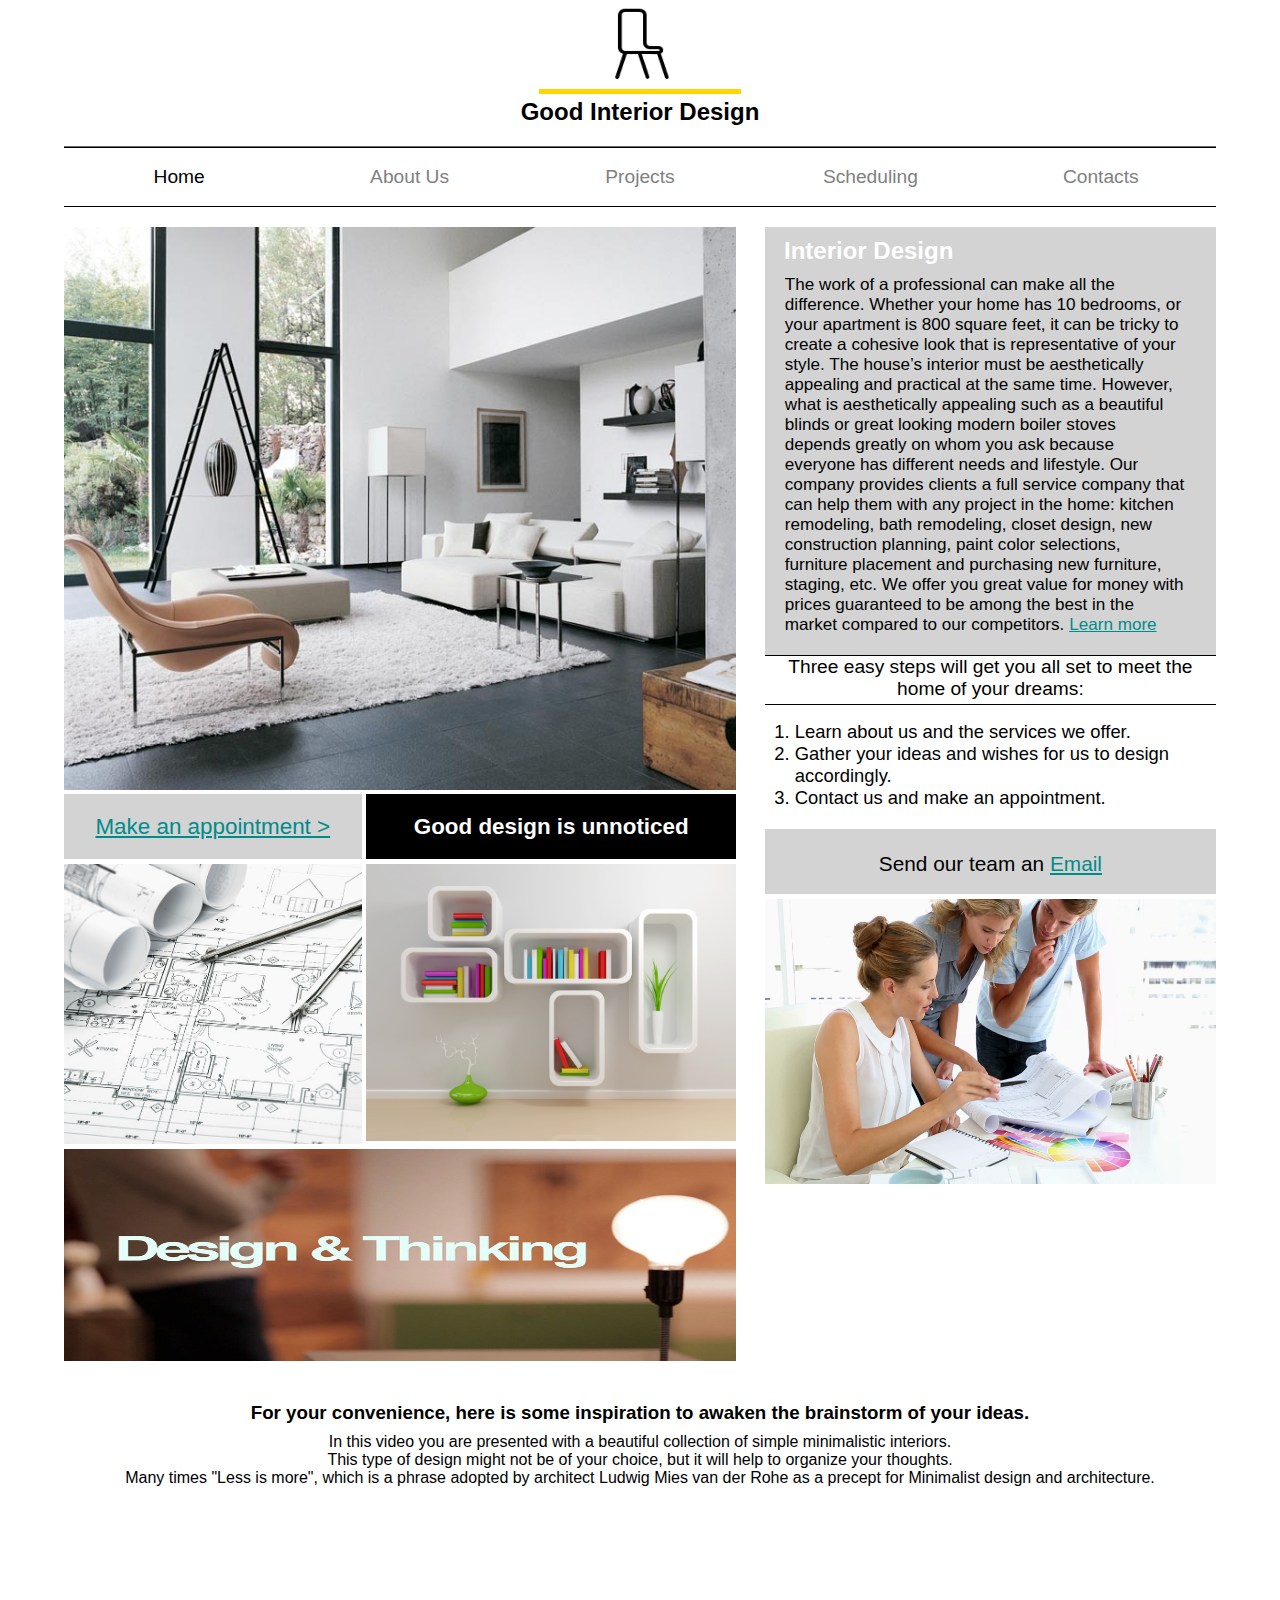
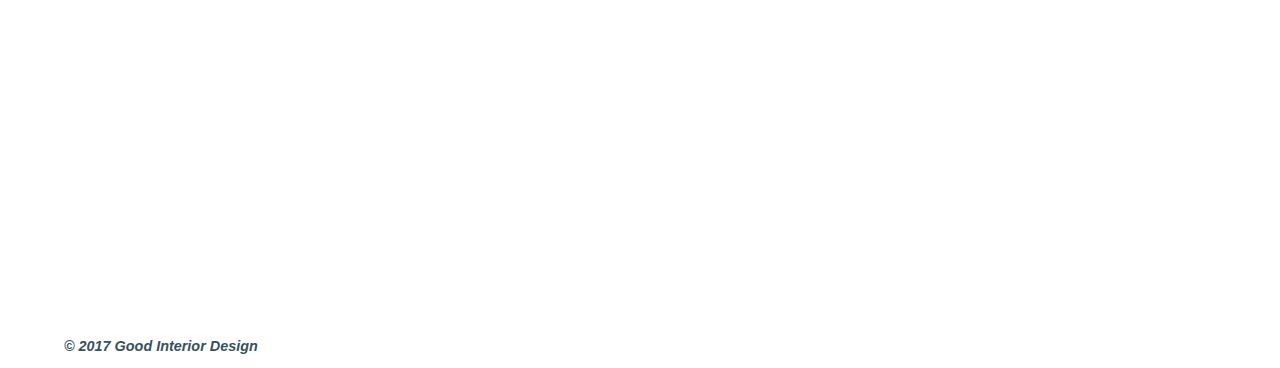
<file: index.html>
<!DOCTYPE html>
<html lang="en">
<!--head section with style sheets and files for mobile menu--> 	
	<head>
<!-- Name: Iryna Shostsik
 	  Current Date: 04/26/2017 
	  Class.section: CGS1821.001
	  Assignment: Final Project
	  Language: HTML5
	  Purpose: Create a mobile version of "Good Interior Design Firm" using jQuery mobile
	  Includes: main.css, littlechair.png, livingroom.jpeg, drafts.jpg, 
	            minimalisticwall.jpg, think.jpg, designers.jpg, normalize.css
 -->			
	<meta charset="utf-8">
	<meta name="viewport" content="width=device-width, initial-scale=1">
	<title>Interior Design Firm: Home Page</title>
	<link rel="stylesheet" href="styles/normalize.css">
	<link rel="stylesheet" href="styles/main.css">
	<link rel="stylesheet" href="styles/slicknav.css">
	<script src="https://code.jquery.com/jquery-2.1.3.min.js"></script>
	<script src="js/jquery.slicknav.min.js"></script>
	<script type="text/javascript">
		$(document).ready(function(){
			$('#nav_menu').slicknav({prependTo:"#mobile_menu"});
		});
	</script>
	
	</head>
	
	<body>
		<header>
				
<!--little chair logo uses an image map to navigate to home page from other pages-->

			<div><img src="images/littlechair.png" alt="Little Chair Logo" width="87" height="78" usemap="#chair"></div>
			<map name="chair">
            <area href="index.html" alt="Home Page" title="Home Page" shape="circle" coords="43,39,69">
        </map>        
			<h2>Good Interior Design</h2>
		</header>
		
<!-- navigation menu that links to 2 more pages, the other links go to the home page-->		
		<nav id="mobile_menu"> </nav>
		<nav id="nav_menu">
		<ul>
			<li><a href="index.html" class="current">Home</a></li>
			<li><a href="aboutus.html">About Us</a></li>
			<li><a href="projects.html">Projects</a></li>
			<li><a href="scheduling.html">Scheduling</a></li>
			<li><a href="contacts.html">Contacts</a></li>
		</ul>
		</nav>	
		
		<main>
<!--the main section has a two-column layout-->		

<script type="text/javascript">
<!--
if (screen.width <= 767) {
document.location = "http://home.ite.sfcollege.edu/~iryna.shostsik/cgs1821/projects/project4/interior_mobile.html";
}
//-->
</script>


	
		<section>
			<img src="images/livingroom.jpeg" alt="Living Room Design" width="700">
			<a href="scheduling.html">Make an appointment ></a><h2>Good design is unnoticed</h2>
			<img id="img1" src="images/drafts.jpg" alt="Drafts" width="310"> 
			<img id="img2" src="images/minimalisticwall.jpg" alt="Minimalistic Wall Design" width="385">
			<img id="img3" src="images/think.jpg" alt="Design and Thinking">
		</section>
		<aside>
			<h2>Interior Design</h2>
			<p id="p1">The work of a professional can make all the difference. 
			   Whether your home has 10 bedrooms, or your apartment is 800 square feet,
			   it can be tricky to create a cohesive look that is representative of your style.
			   The house’s interior must be aesthetically appealing and practical at the same time. 
			   However, what is aesthetically appealing such as a beautiful blinds or great looking 
			   modern boiler stoves depends greatly on whom you ask because everyone has different needs and lifestyle. 
			   Our company provides clients a full service company that can help them with any project in the home:
			   kitchen remodeling, bath remodeling, closet design, new construction planning, paint color selections,
			   furniture placement and purchasing new furniture, staging, etc. We offer you great value for money with
			   prices guaranteed to be among the best in the market compared to our competitors.
			    <a href="aboutus.html">Learn more</a></p>
			   <p id="p2">Three easy steps will get you all set to meet the home of your dreams:<br></p>
			   	<ol>
			   		<li>Learn about us and the services we offer.</li>
			   		<li>Gather your ideas and wishes for us to design accordingly.</li>
			   		<li>Contact us and make an appointment.</li>
			   	</ol>

			   <p id="p3">Send our team an
			   <a href="mailto:interiordesign.com?cc=interiordesign.com&subject=Questions&nbsp;">Email</a></p> 
			   <img src="images/designers.jpg" alt="Designers Group" width="470">
			  
		</aside>
		
	
		<div><h3>For your convenience, here is some inspiration to awaken the brainstorm of your ideas.</h3>
		<p>In this video you are presented with a beautiful collection of simple minimalistic interiors.<br>
			This type of design might not be of your choice, but it will help to organize your thoughts.<br>
			Many times "Less is more", which is a phrase adopted by architect Ludwig Mies van der Rohe
		    as a precept for Minimalist design and architecture.<br>
		</p>
			<embed src="https://youtube.com/embed/x92QVb0m5j4" width="600" height="400">
		</div>	
		
		</main>

<!--the footer of the page-->		
		<footer>
		<p>&copy; 2017 Good Interior Design </p>
	</footer>
	</body>
</html>
</file>
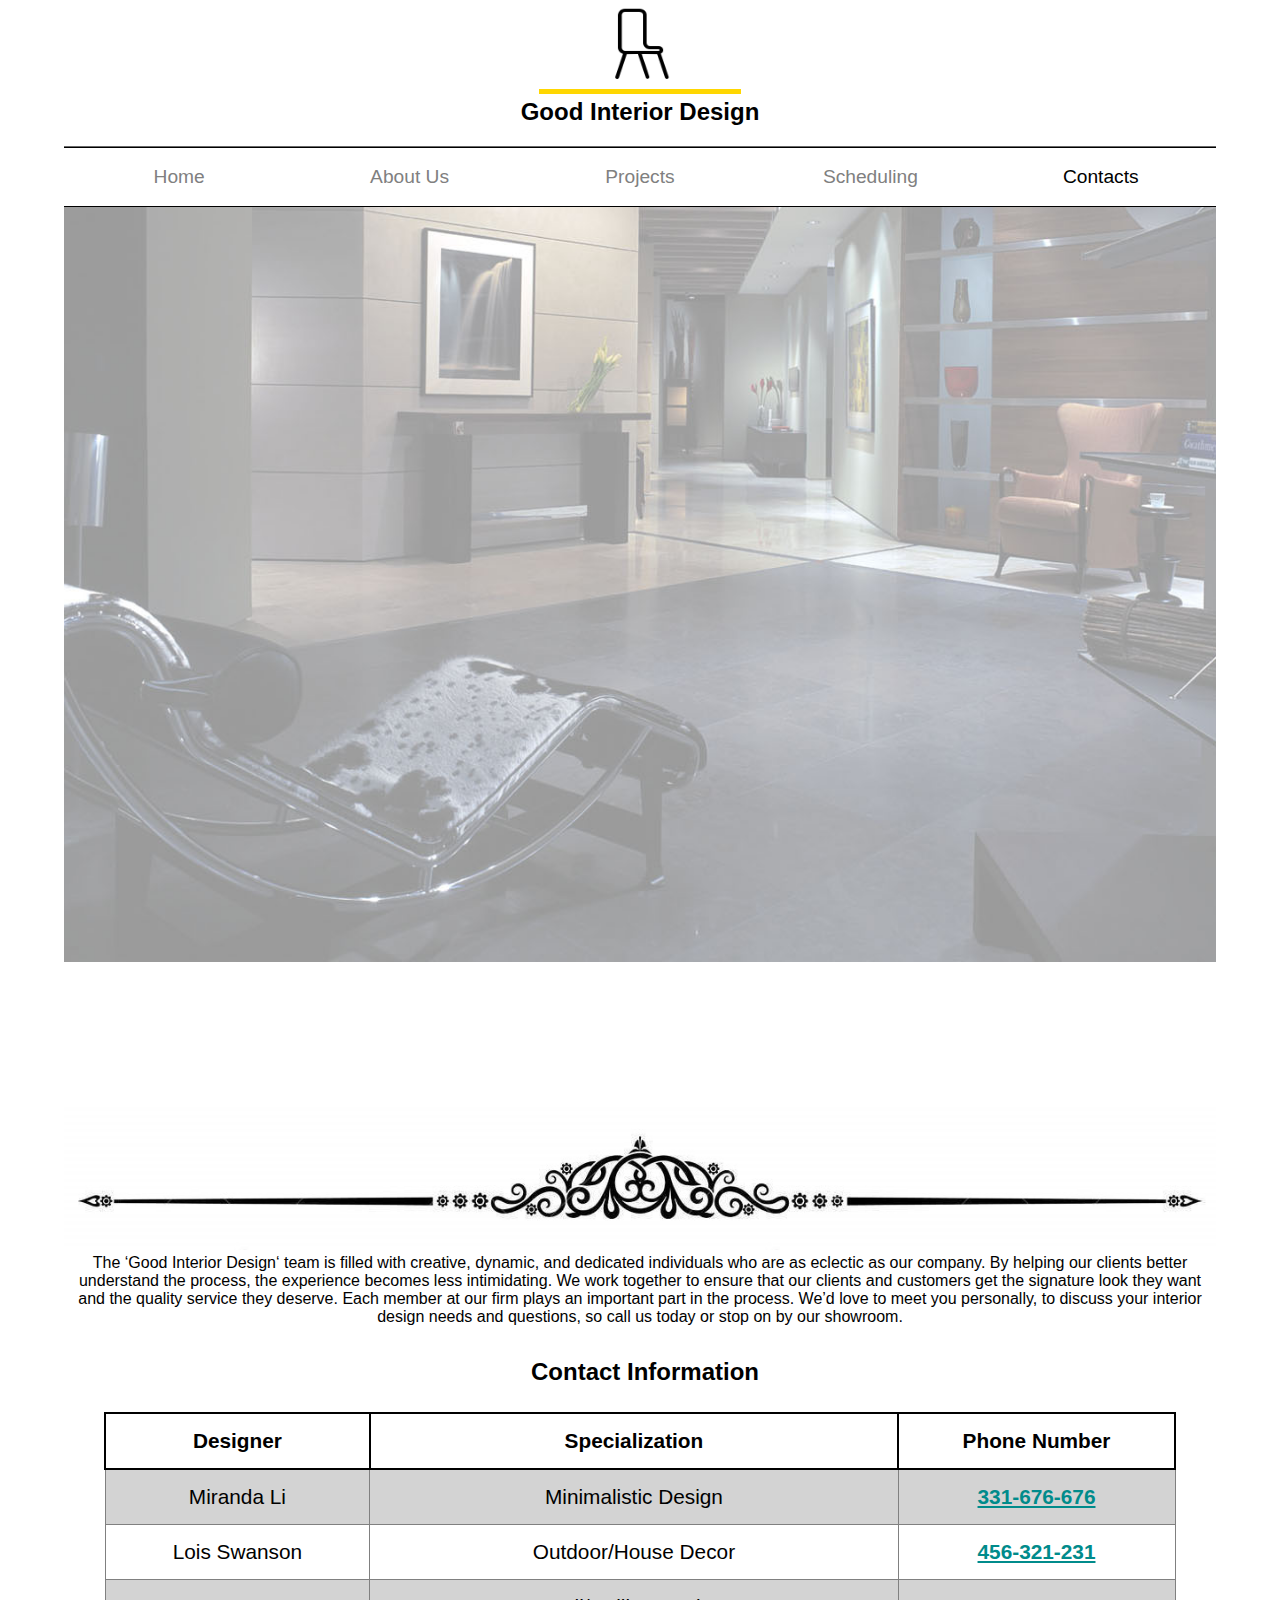
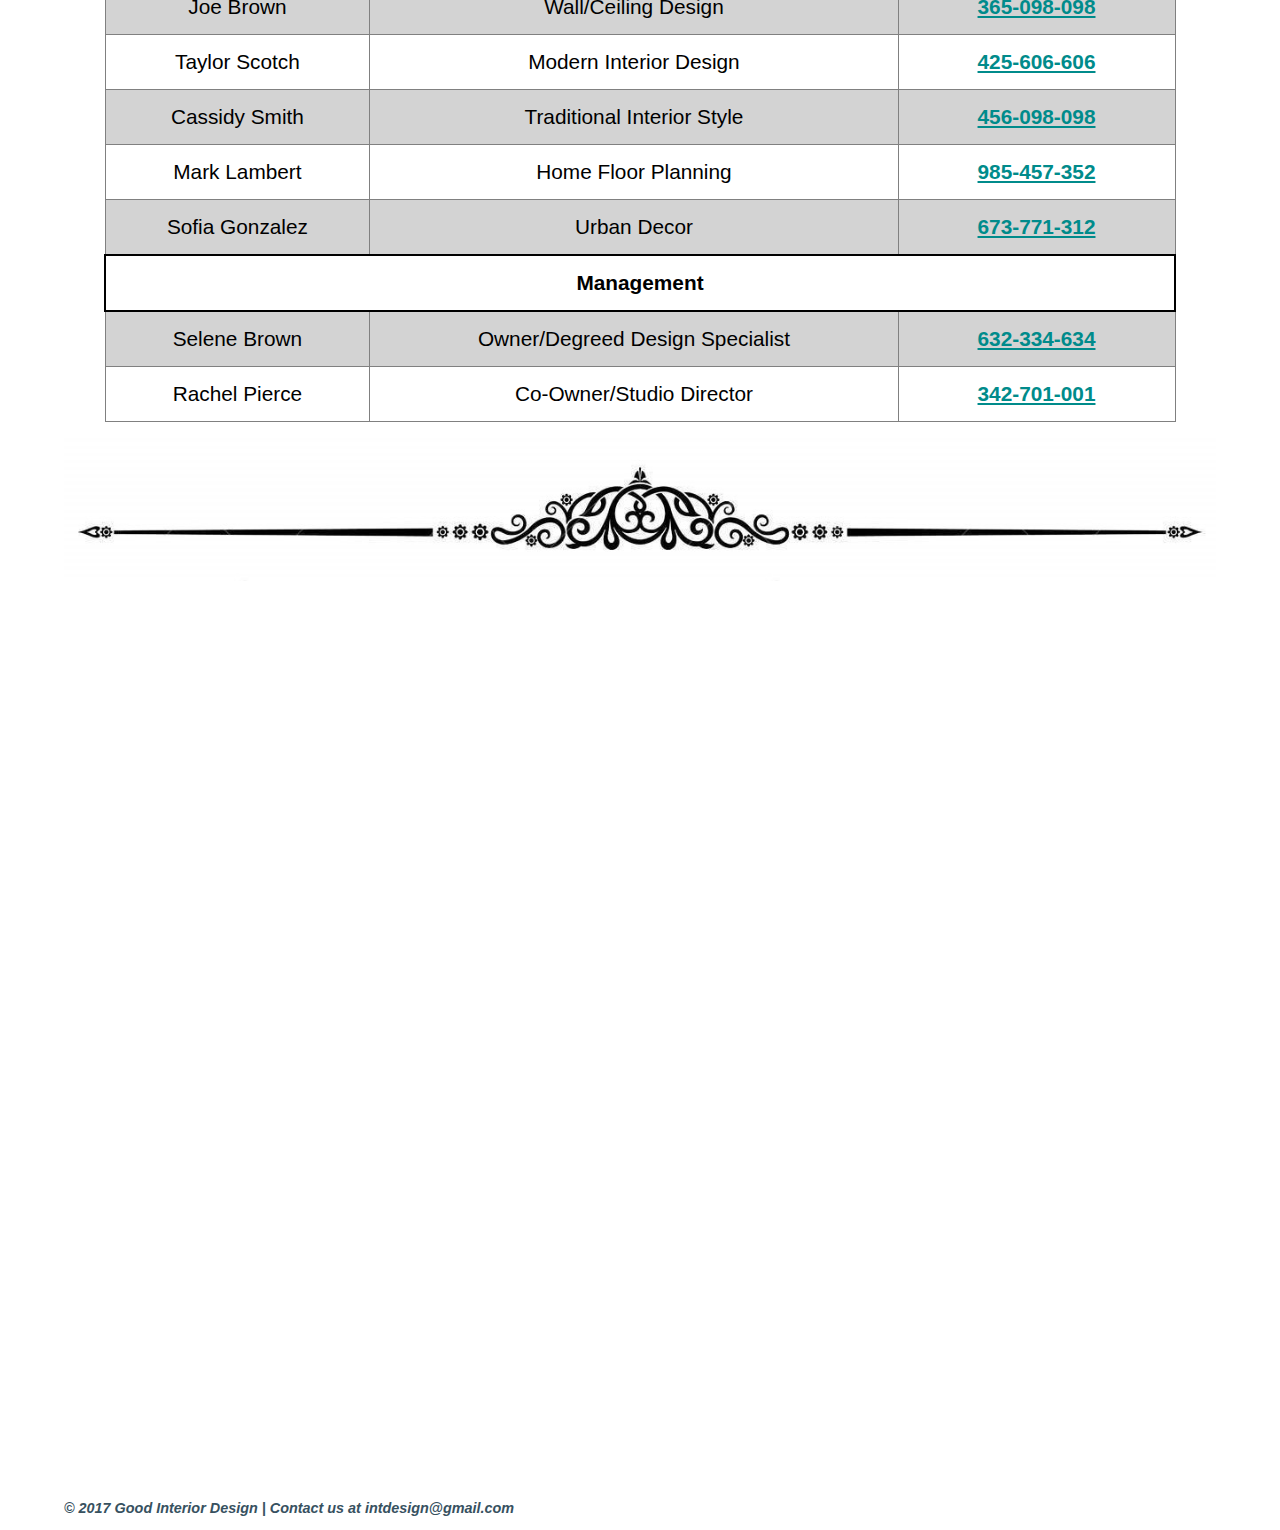
<file: contacts.html>
<!DOCTYPE html>
<html lang="en">
<!--head section with style sheets and files for mobile menu--> 	
	<head>
<!-- Name: Iryna Shostsik
 	  Current Date: 04/26/2017 
	  Class.section: CGS1821.001
	  Assignment: Final Project
	  Language: HTML5
	  Purpose: HTML code for a fictual Interior Design Company "Good Interior Design Firm"
	  Includes: contacts.css, decor.jpg, normalize.css
 -->			
	<meta charset="utf-8">
	<meta name="viewport" content="width=device-width, initial-scale=1">
	<title>Interior Design Firm: Contacts</title>
	<link rel="stylesheet" href="styles/normalize.css">
	<link rel="stylesheet" href="styles/contacts.css">
	<link rel="stylesheet" href="styles/slicknav.css">
	<script src="https://code.jquery.com/jquery-2.1.3.min.js"></script>
	<script src="js/jquery.slicknav.min.js"></script>
	<script type="text/javascript">
		$(document).ready(function(){
			$('#nav_menu').slicknav({prependTo:"#mobile_menu"});
		});
	</script>
	
	<style>
    body, html { height: 100%; }

.parallax {
    /* The image used */
    background-image: url('parallax.jpg');

    /* Full height */
    height: 100%; 

    /* Create the parallax scrolling effect */
    background-attachment: fixed;
    background-position: center;
    background-repeat: no-repeat;
    background-size: cover;
}
</style>
	</head>
	
	
	
	<body>
		<header>
			
<!--little chair logo uses an image map to navigate to home page from other pages-->

			<div><img src="images/littlechair.png" alt="Little Chair Logo" width="87" height="78" usemap="#chair"></div>
			<map name="chair">
            <area href="index.html" alt="Home Page" title="Home Page" shape="circle" coords="43,39,69">
        </map>
			<h2>Good Interior Design</h2>
		</header>
		
<!--the navigation menu of the page-->	
		<nav id="mobile_menu"> </nav>
		<nav id="nav_menu">
		<ul>
			<li><a href="index.html">Home</a></li>
			<li><a href="aboutus.html">About Us</a></li>
			<li><a href="projects.html">Projects</a></li>
			<li><a href="scheduling.html">Scheduling</a></li>
			<li><a href="contacts.html" class="current">Contacts</a></li>
		</ul>
		</nav>	
		
		<div class="parallax"></div>

<div>
<!-- contact list within the table -->			
		<main>		
			<img src="images/decor.jpg" alt="Decoration">
			<p>The ‘Good Interior Design‘ team is filled with creative, dynamic,
			   and dedicated individuals who are as eclectic as our company. By helping
			   our clients better understand the process, the experience becomes less intimidating.
			   We work together to ensure that our clients and customers get the signature
			   look they want and the quality service they deserve. Each member at our firm
			   plays an important part in the process. We’d love to meet you personally, to 
			   discuss your interior design needs and questions, so call us today or stop on
			   by our showroom.</p>
			<figure id="table">
				<figcaption id="caption"> Contact Information </figcaption>
		<table>
  <tr>
    <th class="thborder">Designer</th>
    <th class="thborder">Specialization</th>
    <th class="thborder">Phone Number</th>
  </tr>
  <tr>
    <td>Miranda Li</td>
    <td>Minimalistic Design</td>
    <td><a href="tel:331-676-676">331-676-676</a></td>
  </tr>
  <tr>
    <td>Lois Swanson</td>
    <td>Outdoor/House Decor</td>
    <td><a href="tel:456-231-231">456-321-231</a></td>
  </tr>
  <tr>
    <td>Joe Brown</td>
    <td>Wall/Ceiling Design</td>
    <td><a href="tel:365-098-098">365-098-098</a></td>
  </tr>
  <tr>
    <td>Taylor Scotch</td>
    <td>Modern Interior Design</td>
    <td><a href="tel:425-606-606">425-606-606</a></td>
  </tr>
   <tr>
    <td>Cassidy Smith</td>
    <td>Traditional Interior Style</td>
    <td><a href="tel:456-098-098">456-098-098</a></td>
  </tr> 
  <tr>
    <td>Mark Lambert</td>
    <td>Home Floor Planning</td>
    <td><a href="tel:985-457-352">985-457-352</a></td>
  </tr>
  <tr>
    <td>Sofia Gonzalez</td>
    <td>Urban Decor</td>
    <td><a href="tel:673-771-312">673-771-312</a></td>
  </tr>
  <tr>
  	<th colspan="3" class="thborder">Management</th>
  </tr>
   <tr>
    <td>Selene Brown</td>
    <td>Owner/Degreed Design Specialist</td>
    <td><a href="tel:673-771-312">632-334-634</a></td>
  </tr>
   <tr>
    <td>Rachel Pierce</td>
    <td>Co-Owner/Studio Director</td>
    <td><a href="tel:673-771-312">342-701-001</a></td>
  </tr>
</table>	
</figure>
		<img src="images/decor.jpg" alt="Decoration">
		</main>
</div>

<div class="parallax"></div>
		


<!-- the footer of the page -->		
		<footer>
		<p>&copy; 2017 Good Interior Design | Contact us at 
	    intdesign@gmail.com
	    </p>
	</footer>
	</body>
</html>
</file>
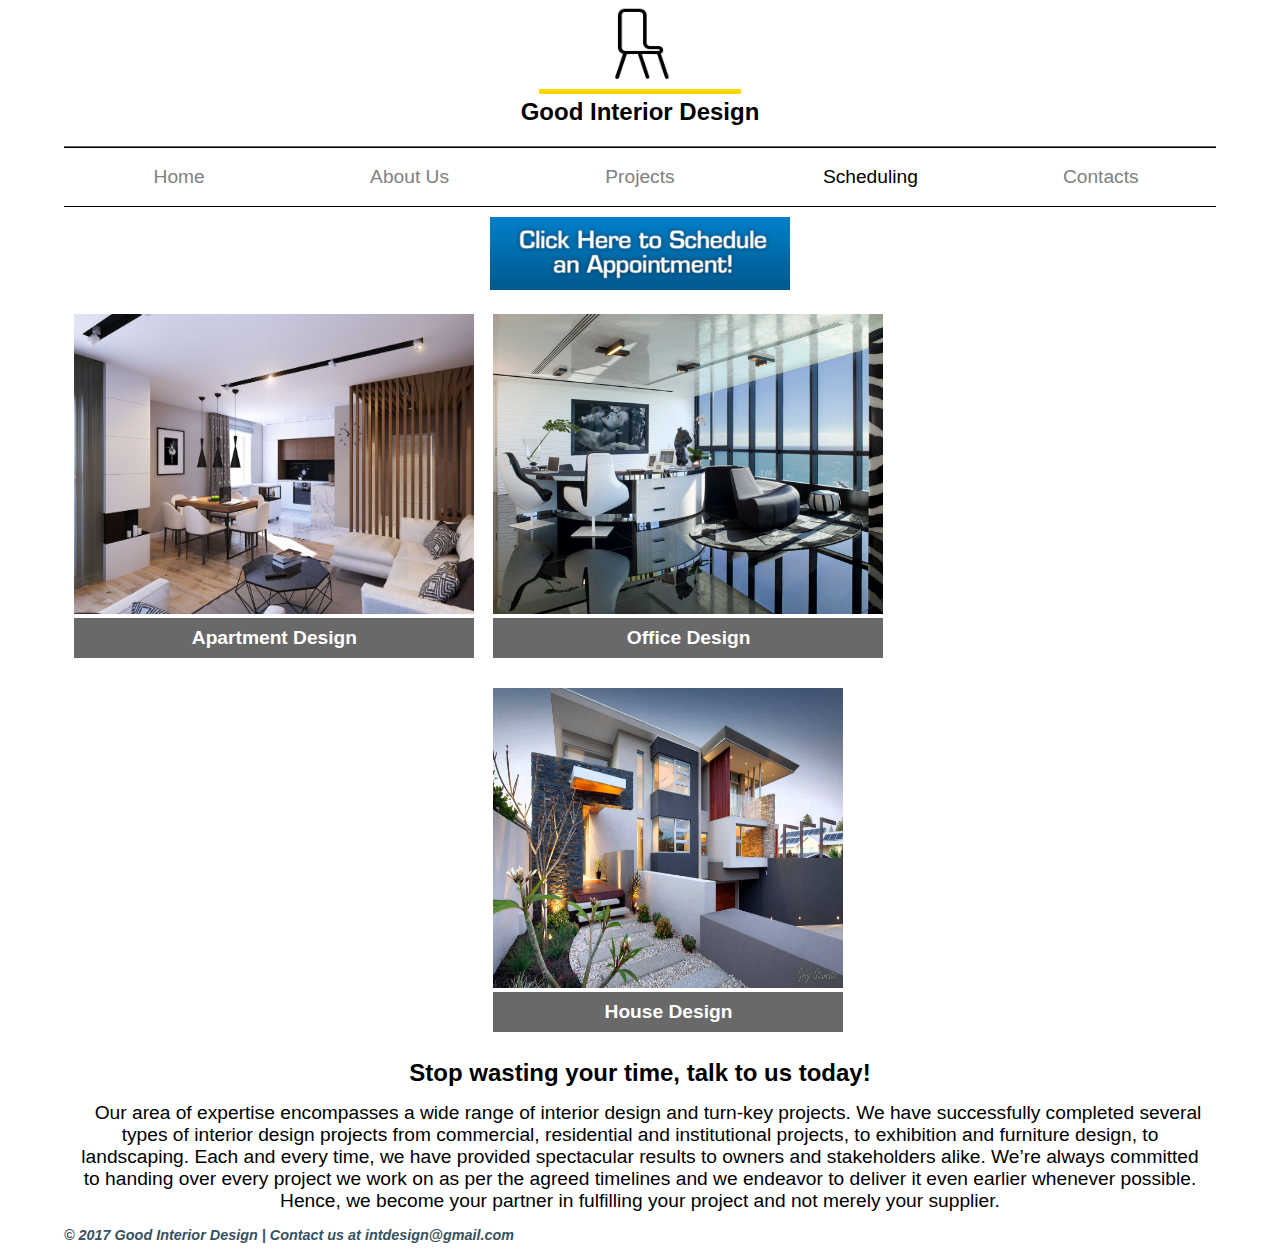
<file: scheduling.html>
<!DOCTYPE html>
<html lang="en">
<!--head section with style sheets and files for mobile menu--> 	
	<head>
<!-- Name: Iryna Shostsik
 	  Current Date: 04/26/2017 
	  Class.section: CGS1821.001
	  Assignment: Final Project
	  Language: HTML5
	  Purpose: HTML code for a fictual Interior Design Company "Good Interior Design Firm"
	  Includes: scheduling.css, littlechair.png, apt_schedule.png, 
	            apartment.jpg, modernoffice.jpg, housemodern.jpg, normalize.css
 -->			
	<meta charset="utf-8">
	<meta name="viewport" content="width=device-width, initial-scale=1">
	<title>Interior Design Firm: Scheduling</title>
	<link rel="stylesheet" href="styles/normalize.css">
	<link rel="stylesheet" href="styles/scheduling.css">
	<link rel="stylesheet" href="styles/slicknav.css">
	<script src="https://code.jquery.com/jquery-2.1.3.min.js"></script>
	<script src="js/jquery.slicknav.min.js"></script>
	<script type="text/javascript">
		$(document).ready(function(){
			$('#nav_menu').slicknav({prependTo:"#mobile_menu"});
		});
	</script>
	</head>
	
	<body>
		<header>
			
<!--little chair logo uses an image map to navigate to home page from other pages-->	
	
			<div><img src="images/littlechair.png" alt="Little Chair Logo" width="87" height="78" usemap="#chair"></div>
			<map name="chair">
            <area href="index.html" alt="Home Page" title="Home Page" shape="circle" coords="43,39,69">
        </map>
			<h2>Good Interior Design</h2>
		</header>
		
<!--the navigation menu of the page-->		
		<nav id="mobile_menu"> </nav>
		<nav id="nav_menu">
		<ul>
			<li><a href="index.html">Home</a></li>
			<li><a href="aboutus.html">About Us</a></li>
			<li><a href="projects.html">Projects</a></li>
			<li><a href="scheduling.html" class="current">Scheduling</a></li>
			<li><a href="contacts.html">Contacts</a></li>
		</ul>
		</nav>	
		<main>
<!-- the image is clicked for the link to work -->			
			<a href="tel:456-098-098">
				<img src="images/apt_schedule.png" alt="Schedule an appointment">
			</a>
			<figure>
		<img id="img1" src="images/apartment.jpg" alt="Modern Apartment" width="400">
		<figcaption>Apartment Design</figcaption>
		</figure>
		 
		 <figure>
		<img id="img2" src="images/modernoffice.jpg" alt="Modern Office" width="390">
		<figcaption>Office Design</figcaption></figure>		
		
		<figure>
		<img id="img3" src="images/housemodern.jpg" alt="Modern House" width="350">
		<figcaption>House Design</figcaption>
		</figure>
		<figure>
			<h2>Stop wasting your time, talk to us today!</h2>
			<p>&nbsp;&nbsp;&nbsp;Our area of expertise encompasses a wide range of interior design and turn-key projects. 
		   We have successfully completed several types of interior design projects from commercial,
		   residential and institutional projects, to exhibition and furniture design, to landscaping.
		   Each and every time, we have provided spectacular results to owners and stakeholders alike.
		   We’re always committed to handing over every project we work on as per the agreed timelines
		   and we endeavor to deliver it even earlier whenever possible. Hence, we become your partner in
		   fulfilling your project and not merely your supplier.
        </p></figure>
		
		</main>

<!-- the footer of the page -->		
		<footer>
		<p>&copy; 2017 Good Interior Design | Contact us at intdesign@gmail.com
	    </p>
	</footer>
	</body>
</html>
</file>
<file: styles/main.css>
/* Name: Iryna Shostsik
   Current Date: 04/13/2017 
   Class.section: CGS1821.001
   Assignment: Project 4
   Language: СSS3
   Purpose: CSS code that provides styling for the "Good Interior Design Firm" homepage
*/


/* the styles for the elements */
* {
	margin: 0;
	padding: 0;
}
html {
	background-color: white;
}
body {
	font-family: "Lucida Sans Unicode", "Lucida Grande", sans-serif;
	max-width: 1200px;
    font-size: 100%;
    width: 90%;
    margin: 0 auto;
}

/* the styles for the header */
header h2 { 
	text-align: center; 
	padding-bottom: 20px;
	border-bottom: 1px solid #696969;
	
}
header img { 
	border-bottom: 5px solid #FFD700;
	padding-left: 5%;
	padding-right: 5%;
	padding-bottom: 7px;
	padding-top: 4px;
	transition: 3s;
}
header img:hover {
	transform: rotateY(360deg);
	transform-origin: center;
}
div { text-align: center; }

/* the styles for the nav_menu */
#nav_menu ul {
	list-style: none;
	position: relative;
	margin: 0;
	padding: 0;
	border-bottom: 1px solid black;
	border-top: 1px solid black;
}
#nav_menu ul li { 
	width: 20%;
	float: left; }
#nav_menu ul ul {
	display: none;
	position: absolute;
	top: 100%;
}
#nav_menu ul ul li { float: none; }
#nav_menu ul li:hover > ul { display: block; }
#nav_menu > ul::after {
	content: "";
	display: block;
	clear: both;
}
#nav_menu ul li a {
    display: block;
    line-height: 20px;
    text-align: center;
    padding: 1em 0;
    text-decoration: none;
    background-color: white;
    color: gray;
    font-size: 120%;
    font-family: "Lucida Sans Unicode", "Lucida Grande", sans-serif;
        
}   
#nav_menu a.current {
	color: Black;
}
#nav_menu > ul::after {
	content: "";
    clear: both;
    display: block; 
}
#nav_menu ul li a:hover, #nav_menu ul li a:focus {
	color: black;
}

/* the styles for the section */
section { 
	width: 58.3333%;
	float: left;
	padding-top: 20px;
}
section img:first-child { width: 100%; }
#img1 { 
	padding-top: 5px;
	float: left;
	width: 44.285714%
}
#img2 { 
	padding-top: 5px;
	float: right;
	width: 55%;
}
#img3 {
	width: 100%;
	padding-top: 5px;
	height: 212px;
}
section a { 
	float: left;
	display: block;
	width: 44.285714%;
    line-height: 20px;
    text-align: center;
    padding: 1em 0;
    background-color: #D3D3D3;
    color: #008B8B;
    font-size: 140%;
    font-family: "Lucida Sans Unicode", "Lucida Grande", sans-serif;
}
section h2 {
	display: block;
	float: right;
	width: 55%;
    line-height: 20px;
    text-align: center;
    padding: 1em 0;
    text-decoration: none;
    background-color: black;
    color: white;
    font-size: 140%;
    font-family: "Lucida Sans Unicode", "Lucida Grande", sans-serif;
}

/*the styles for the aside */

aside { 
	float: right;
	width: 39.166666667%;
	padding-top: 20px;
	font-family: "Lucida Sans Unicode", "Lucida Grande", sans-serif;
}
aside h2 { 
	background-color: #D3D3D3;
    color: white;
    padding: 10px 6.238297% 10px 4.255319%;
}
aside img { 
	padding-top: 5px;
	height: 285px;
	width: 100%;
}
#p1 { 
	background-color: #D3D3D3;
    color: black;
    padding: 0 30px 20px 20px;
    font-size: 107%;
}
#p2 { 
	font-size: 120%;
	text-align: center;
	padding-bottom: 4px;
	border-bottom: 1px solid black;
	border-top: 1px solid black;
}
#p3 { 
	padding: 25px 30px 20px 30px;
	background-color: #D3D3D3;
	margin-top: 20px;
	font-size: 130%;
	line-height: 20px;
	text-align: center;
}
ol { 
	margin-left: 30px;
	font-size: 115%;
	padding-top: 16px;
}
aside a { color: #008B8B; }

/* the styles for the video and its description */
div h3  { 
	clear: both;
	text-align: center;
	padding: 2em 0 .5em 0;	
}	
div p { padding-bottom: 2em; }

embed { 
	
	width:100%;
	max-width: 600px;
}
video {
	max-width: 600px;
	width: 100%;
	height: 100%;
}

/* the styles for the footer */
footer {
	font-family: Arial, Helvetica, sans-serif;
	color: #37515F;
	font-weight: bold;
	font-style:oblique;
	width: 90%;
	float: left;
	clear: left; 
	height: 30px;
	text-align: left;
	padding-top: 15px;
	font-size: 90%;
}

/* hide the mobile menu initially */
#mobile_menu { display: none; }

 /*tablet portrait to standart */
@media only screen and (max-width: 800px) {
#nav_menu { display: block; }
#mobile_menu, #img3 { display: none; }
	body { font-size: 90%; }
	section h2, #img1 { display: block; }
}	
/* mobile landscape to tablet portrait */
@media only screen and (max-width: 767px) {
#nav_menu { display: none; }
#mobile_menu { display: block; }
body { font-size: 80%; }
section h2, #img3 { display: none; }
section a { width: 100%; }
#img2 { 
	width: 100%;
	height: 200px;
}
#p1, #img1{ display: none; }
aside img { height: 200px; }
#p3 { background-color: white; }
}
/* mobile portrait to mobile landscape */
@media only screen and (max-width: 479px){
#nav_menu { display: none; }
#mobile_menu { display: block; }
body { font-size: 75%; }
section h2 { display: none; }
section a { width: 100%; }
#img2 { width: 100%; }
aside img , #p1, #p3, #img1, #img3{ display: none; }
}
</file>
<file: styles/contacts.css>
/* Name: Iryna Shostsik
   Current Date: 04/26/2017 
   Class.section: CGS1821.001
   Assignment: Final Project
   Language: СSS3
   Purpose: CSS code that provides styling for the "Good Interior Design Firm" contacts and projects pages
*/


/* the styles for the elements */
* {
	margin: 0;
	padding: 0;
}
html {
	background-color: white;
}
body {
	font-family: "Lucida Sans Unicode", "Lucida Grande", sans-serif;
	max-width: 1200px;
    font-size: 100%;
    width: 90%;
    margin: 0 auto;
}
main img { width: 100%; }


/* the styles for the header */
header h2 { 
	text-align: center; 
	padding-bottom: 20px;
	border-bottom: 1px solid #696969;
	
}
header img { 
	border-bottom: 5px solid #FFD700;
	padding-left: 5%;
	padding-right: 5%;
	padding-bottom: 7px;
	padding-top: 4px;
	transition: 3s;
}
header img:hover {
	transform: rotateY(360deg);
	transform-origin: center;
}
div { text-align: center; }

/* the styles for the nav_menu */
#nav_menu ul {
	list-style: none;
	position: relative;
	margin: 0;
	padding: 0;
	border-bottom: 1px solid black;
	border-top: 1px solid black;
}
#nav_menu ul li { 
	width: 20%;
	float: left; }
#nav_menu ul ul {
	display: none;
	position: absolute;
	top: 100%;
	
}
#nav_menu ul ul li { float: none; }
#nav_menu ul li:hover > ul { display: block; }
#nav_menu > ul::after {
	content: "";
	display: block;
	clear: both;
}
#nav_menu ul li a {
    display: block;
    line-height: 20px;
    text-align: center;
    padding: 1em 0;
    text-decoration: none;
    background-color: white;
    color: gray;
    font-size: 120%;
    font-family: "Lucida Sans Unicode", "Lucida Grande", sans-serif;
        
}   
#nav_menu a.current {
	color: Black;
}
#nav_menu > ul::after {
	content: "";
    clear: both;
    display: block; 
}
#nav_menu ul li a:hover, #nav_menu ul li a:focus {
	color: black;
}


/* the styles for the table */


#table { 
	float: none;
	text-align: center;
}
.thborder { border: 2px solid black; }
#caption { 
	font-size: 150%;
	font-weight: bold;
	text-align: center;
	padding: 10px 0 10px 10px;
	margin-bottom: 10px;
	line-height: 40px;
}
table td {    
    border: 1px solid gray;
    text-align: center;
}
table tr:nth-child(even){ background-color:#D3D3D3; }
table {
    border-collapse: collapse;
    width: 100%;
}

th, td {
    padding: 15px;
    font-size: 130%;
    text-align: center;
}
table a { 
	color:#008B8B;
	font-weight: bold;
}

/* the styles for the form */

form {  
    padding-top: 3em;
    font-family: "Lucida Sans Unicode", "Lucida Grande", sans-serif;
}

form h2 { text-align: center; }

fieldset {
	margin-bottom: 3em;
}

legend {
	font-weight: bold;
	color: #626262;
	font-size: 110%;
	
}

label {
	float: left;
	text-align: right;
	width: 20em;
	margin-right: 1em;
	
}
select { width: 13em; }

input, select {
	border: 2px solid gray;
    border-radius: 4px;
    padding: 3px;
    margin-bottom: .2em;
}

input:focus { border: 2px solid; }

#concerns {
	font-weight: bold;
	color: #626262;
	text-align: left;
	font-size: 110%;
	width: 50em;
}
textarea {
	width: 100%;
	height: 10em;
}
button {
	margin: 1em;
	width: 10em;
	
}
#privacy { padding: 1em 0 1em 0; }

form a { color: #008B8B; }

/*styles for the slider*/

div #rate {
	width: 45%;
	text-align: center;
}

#Rating {
	border: 0;
	color: #626262;
	font-weight: bold;
	padding-bottom: 1em;
	text-align: left;
}

#animation {
	text-align: center; 
	padding: 10px;
	animation: swapcolor 3s ease-in-out 2s infinite alternate;
}
@keyframes swapcolor {
	from { color: black; }
	to { color: #008B8B; }
}
#RateButton { 
	margin-right: 80%;
}

/*styles for the accordion*/
.accordion-title.active, .accordion-title:hover 
{     
	background: #afeeee; 
        /* Type */   
    text-decoration: none; 
}
.accordion-content img { 
	width: 100%;
	max-width: 1000px;
	height: 100%;
}


/* the styles for the footer */
footer {
	width: 90%;
	font-family: Arial, Helvetica, sans-serif;
	color: #37515F;
	font-weight: bold;
	font-style:oblique;
	float: left;
	clear: left; 
	height: 30px;
	text-align: left;
	padding-top: 15px;
	font-size: 90%;
}
footer a {
	 color: #008B8B; 
}

/* hide the mobile menu initially */
#mobile_menu { display: none; }

 /*tablet portrait to standart */
@media only screen and (max-width: 800px) {
	body { font-size: 90%; }
}	
	/* mobile landscape to tablet portrait */
@media only screen and (max-width: 768px) {
#nav_menu { display: none; }
#mobile_menu { display: block; }
body { font-size: 70%; }
}
/* mobile portrait to mobile landscape */
@media only screen and (max-width: 479px){
#nav_menu { display: none; }
#mobile_menu { display: block; }
body { font-size: 60%; }
}
</file>
<file: styles/scheduling.css>
/* Name: Iryna Shostsik
   Current Date: 04/13/2017 
   Class.section: CGS1821.001
   Assignment: Project 4
   Language: СSS3
   Purpose: CSS code that provides styling for the "Good Interior Design Firm" scheduling page
*/


/* the styles for the elements */
* {
	margin: 0;
	padding: 0;
}
html {
	background-color: white;
}
body {
	font-family: "Lucida Sans Unicode", "Lucida Grande", sans-serif;
	max-width: 1200px;
    font-size: 100%;
    width: 90%;
    
    margin: 0 auto;
}
figure { 
	float: left;
	padding: 10px 0.83333% 0 0.83333%;
	margin: 0;
}

figure img { height: 300px; }
figcaption { 
	background-color: #696969;
	text-align: center;
	color: white;
    line-height: 40px;
    padding-left: 0.416666%;
    margin-bottom: 5%;
    font-size: 120%;
    font-weight: bold;
}
/* the image is centered within the link */
main a {
	display: block;
	width: 100%;
	text-align: center;
}
main a img { 
	width: 300px; 
    padding: 10px;
}
main a img:hover, a img:focus { 
	border: black solid 1px;
}

/* the styles for the header */
header h2 { 
	text-align: center; 
	padding-bottom: 20px;
	border-bottom: 1px solid #696969;
}
header img { 
	border-bottom: 5px solid #FFD700;
	padding-left: 5%;
	padding-right: 5%;
	padding-bottom: 7px;
	padding-top: 4px;
	transition: 3s;
}
header img:hover {
	transform: rotateY(360deg);
	transform-origin: center;
}
div { text-align: center; }

/* the styles for the nav_menu */
#nav_menu ul {
	list-style: none;
	position: relative;
	margin: 0;
	padding: 0;
	border-bottom: 1px solid black;
	border-top: 1px solid black;
}
#nav_menu ul li { 
	width: 20%;
	float: left; }
#nav_menu ul ul {
	display: none;
	position: absolute;
	top: 100%;
	
}
#nav_menu ul ul li { float: none; }
#nav_menu ul li:hover > ul { display: block; }
#nav_menu > ul::after {
	content: "";
	display: block;
	clear: both;
}
#nav_menu ul li a {
    display: block;
    line-height: 20px;
    text-align: center;
    padding: 1em 0;
    text-decoration: none;
    background-color: white;
    color: gray;
    font-size: 120%;
    font-family: "Lucida Sans Unicode", "Lucida Grande", sans-serif;
        
}   
#nav_menu a.current {
	color: Black;
}
#nav_menu > ul::after {
	content: "";
    clear: both;
    display: block; 
}
#nav_menu ul li a:hover, #nav_menu ul li a:focus {
	color: black;
}

main p { 
	text-align: center;
	padding-top: 15px;
	font-size: 120%;
}
figure h2 { 
	text-align: center;
	font-weight: bold; 
}

/* the styles for the footer */
footer {
	width: 90%;
	font-family: Arial, Helvetica, sans-serif;
	color: #37515F;
	font-weight: bold;
	font-style:oblique;
	float: left;
	clear: left; 
	height: 30px;
	text-align: left;
	padding-top: 15px;
	font-size: 90%;
}
footer a {
	 color: #008B8B; 
}

/* hide the mobile menu initially */
#mobile_menu { display: none; }

 /*tablet portrait to standart */
@media only screen and (max-width: 800px) {
	body { font-size: 90%; }
}	
	/* mobile landscape to tablet portrait */
@media only screen and (max-width: 768px) {
#nav_menu { display: none; }
#mobile_menu { display: block; }
    body { font-size: 80%; }
     #img1 { width: 400px; }
    #img2 { width: 400px; }
    #img3 { width: 400px; }
    a { padding-top: 1%; }
}
/* mobile portrait to mobile landscape */
@media only screen and (max-width: 479px){
#nav_menu { display: none; }
#mobile_menu { display: block; }
    body { font-size: 75%; }
    #img1 { width: 100%; }
    #img2 { width: 100%; }
    #img3 { width: 100%; }
    a { padding-top: 1%; }
}
</file>
